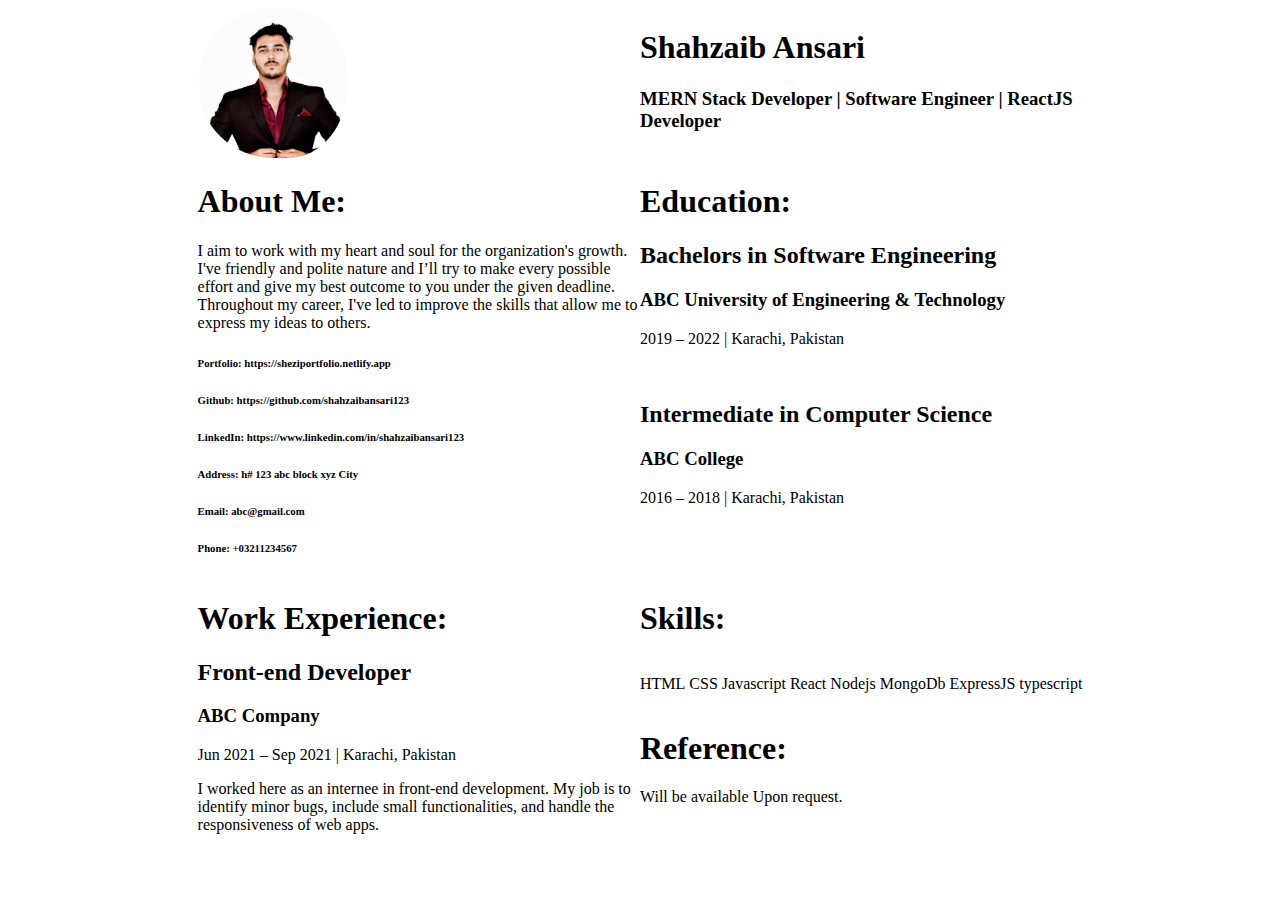
<file: Shahzaib_Ansari_Assignment_01/index.html>
<!DOCTYPE html>
<html lang="en">
  <head>
    <meta charset="UTF-8" />
    <meta http-equiv="X-UA-Compatible" content="IE=edge" />
    <meta name="viewport" content="width=device-width, initial-scale=1.0" />
    <link rel="stylesheet" href="style.css" />
    <title>Assignment 01</title>
  </head>
  <body>
    <div id="container">
      <div class="section1">
        <div>
          <img src="./Shahzaib.jpeg" alt="image" height="100px" width="100px" />
        </div>
        <div>
          <h1>Shahzaib Ansari</h1>
          <h3>MERN Stack Developer | Software Engineer | ReactJS Developer</h3>
        </div>
      </div>

      <div class="section2">
        <div>
          <h1>About Me:</h1>
          <p>
            I aim to work with my heart and soul for the organization's growth.
            I've friendly and polite nature and Iʼll try to make every possible
            effort and give my best outcome to you under the given deadline.
            Throughout my career, I've led to improve the skills that allow me
            to express my ideas to others.
          </p>

          <h6>Portfolio: https://sheziportfolio.netlify.app</h6>
          <h6>Github: https://github.com/shahzaibansari123</h6>
          <h6>LinkedIn: https://www.linkedin.com/in/shahzaibansari123</h6>
          <h6>Address: h# 123 abc block xyz City</h6>
          <h6>Email: abc@gmail.com</h6>
          <h6>Phone: +03211234567</h6>
        </div>
        <div>
          <h1>Education:</h1>
          <h2>Bachelors in Software Engineering</h2>
          <h3>ABC University of Engineering & Technology</h3>
          <p>2019 – 2022 | Karachi, Pakistan</p>
          <br />

          <h2>Intermediate in Computer Science</h2>
          <h3>ABC College</h3>
          <p>2016 – 2018 | Karachi, Pakistan</p>
        </div>
      </div>

      <div class="section3">
        <div>
          <h1>Work Experience:</h1>

          <h2>Front-end Developer</h2>
          <h3>ABC Company</h3>
          <p>Jun 2021 – Sep 2021 | Karachi, Pakistan</p>
          <p>
            I worked here as an internee in front-end development. My job is to
            identify minor bugs, include small functionalities, and handle the
            responsiveness of web apps.
          </p>
        </div>

        <div>
          <h1>Skills:</h1>

          <div>
            <p>HTML</p>
            <p>CSS</p>
            <p>Javascript</p>
            <p>React</p>
            <p>Nodejs</p>
            <p>MongoDb</p>
            <p>ExpressJS</p>
            <p>typescript</p>
          </div>

          <h1>Reference:</h1>
          <p>Will be available Upon request.</p>
        </div>
      </div>
    </div>
  </body>
</html>
</file>
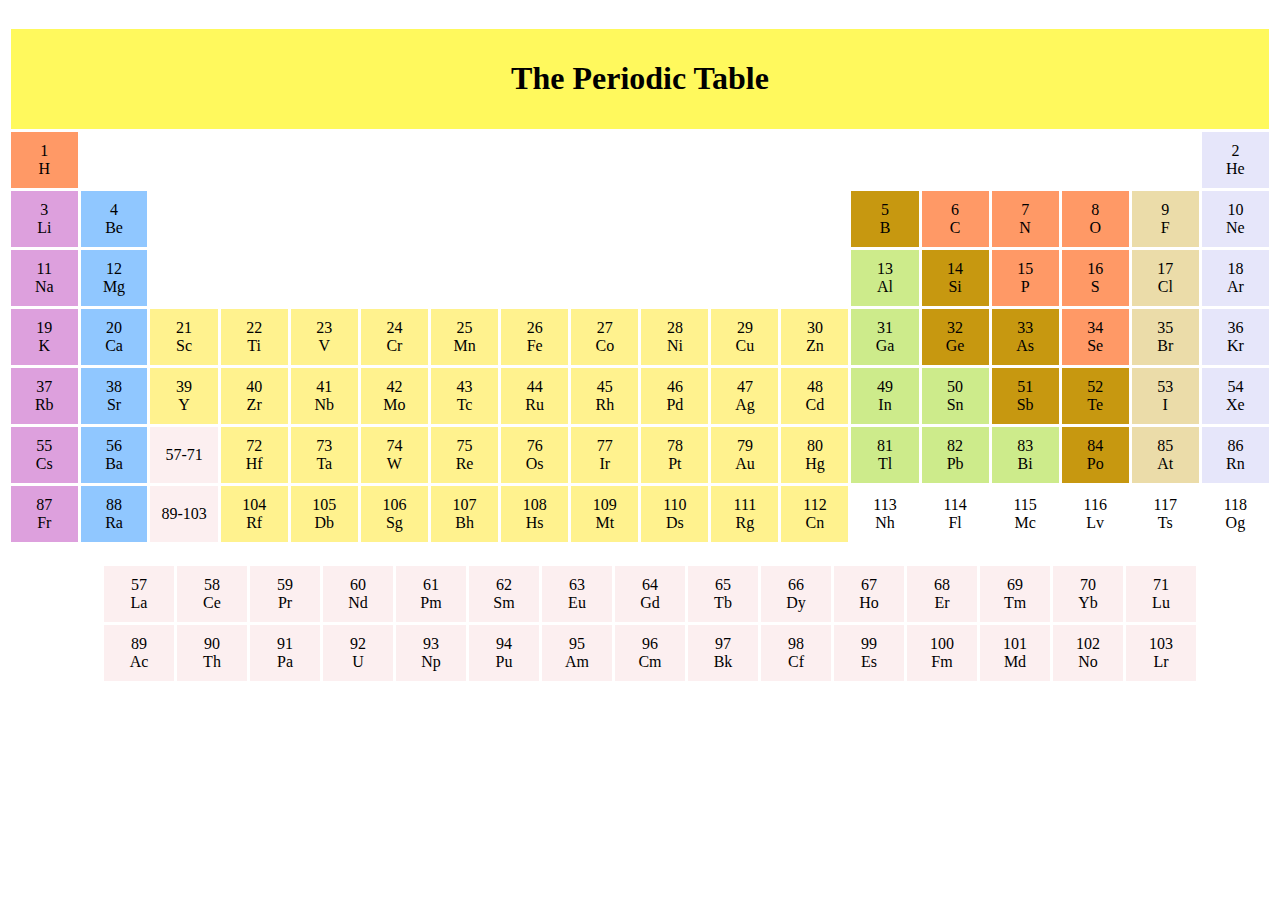
<file: Shahzaib_Ansari_Assignment_02/index.html>
<!DOCTYPE html>
<html lang="en">
<head>
    <meta charset="UTF-8">
    <meta name="viewport" content="width=device-width, initial-scale=1.0">
    <title>PERIODIC TABLE</title>
</head>
<body>
<br/><center>
    <table border="0" cellpadding="10" cellspacing="3" >
        <tr>
            <th bgcolor="#fff95d" colspan="18"><center><h1><b>The Periodic Table</b></h1></center></th> <!--bgcolor=""(using refcode)-->
        </tr>
        <tr>
            <td bgcolor="#ff9966" width="50px"><center> 1 <br/> H </center></td> 
            <td colspan="16"></td>
            <td bgcolor="#e6e6fa" width="50px"><center> 2 <br/> He </center></td>
        </tr>
        <tr>
            <td bgcolor="#dda0dd"><center> 3 <br/> Li </center></td>
            <td bgcolor="#90c7ff" width="50px"><center> 4 <br/> Be </center></td>
            <td colspan="10"></td>   <!--<td colspan="10" rowspan="2"></td> -->
            <td bgcolor="#c79810" width="50px"><center> 5 <br/> B </center></td>
            <td bgcolor="#ff9966" width="50px"><center> 6 <br/> C </center></td>
            <td bgcolor="#ff9966" width="50px"><center> 7 <br/> N </center></td>
            <td bgcolor="#ff9966" width="50px"><center> 8 <br/> O </center></td>
            <td bgcolor="#ebdca9" width="50px"><center> 9 <br/> F </center></td>
            <td bgcolor="#e6e6fa"><center> 10 <br/> Ne</center></td>
        </tr>
        <tr>
            <td bgcolor="#dda0dd"><center> 11 <br/> Na </center></td>
            <td bgcolor="#90c7ff"><center> 12 <br/> Mg </center></td>
            <td colspan="10"></td>
            <td bgcolor="#cdeb8b"><center> 13 <br/> Al </center></td>
            <td bgcolor="#c79810"><center> 14 <br/> Si </center></td>
            <td bgcolor="#ff9966"><center> 15 <br/> P </center></td>
            <td bgcolor="#ff9966"><center> 16 <br/> S </center></td>
            <td bgcolor="#ebdca9"><center> 17 <br/> Cl </center></td>
            <td bgcolor="#e6e6fa"><center> 18 <br/> Ar </center></td>
        </tr>
        <tr>
            <td bgcolor="#dda0dd"><center> 19 <br/> K </center></td>
            <td bgcolor="#90c7ff"><center> 20 <br/> Ca </center></td>
            <td bgcolor="#fff28e" width="50px"><center> 21 <br/> Sc </center></td>
            <td bgcolor="#fff28e" width="50px"><center> 22 <br/> Ti </center></td>
            <td bgcolor="#fff28e" width="50px"><center> 23 <br/> V </center></td>
            <td bgcolor="#fff28e" width="50px"><center> 24 <br/> Cr </center></td>
            <td bgcolor="#fff28e" width="50px"><center> 25 <br/> Mn </center></td>
            <td bgcolor="#fff28e" width="50px"><center> 26 <br/> Fe </center></td>
            <td bgcolor="#fff28e" width="50px"><center> 27 <br/> Co </center></td>
            <td bgcolor="#fff28e" width="50px"><center> 28 <br/> Ni </center></td>
            <td bgcolor="#fff28e" width="50px"><center> 29 <br/> Cu </center></td>
            <td bgcolor="#fff28e" width="50px"><center> 30 <br/> Zn </center></td>
            <td bgcolor="#cdeb8b"><center> 31 <br/> Ga </center></td>
            <td bgcolor="#c79810"><center> 32 <br/> Ge </center></td>
            <td bgcolor="#c79810"><center> 33 <br/> As </center></td>
            <td bgcolor="#ff9966"><center> 34 <br/> Se </center></td>
            <td bgcolor="#ebdca9"><center> 35 <br/> Br </center></td>
            <td bgcolor="#e6e6fa"><center> 36 <br/> Kr </center></td>
        </tr>
        <tr>
            <td bgcolor="#dda0dd"><center> 37 <br/> Rb </center></td>
            <td bgcolor="#90c7ff"><center> 38 <br/> Sr </center></td>
            <td bgcolor="#fff28e"><center> 39 <br/> Y </center></td>
            <td bgcolor="#fff28e"><center> 40 <br/> Zr </center></td>
            <td bgcolor="#fff28e"><center> 41 <br/> Nb </center></td>
            <td bgcolor="#fff28e"><center> 42 <br/> Mo </center></td>
            <td bgcolor="#fff28e"><center> 43 <br/> Tc </center></td>
            <td bgcolor="#fff28e"><center> 44 <br/> Ru </center></td>
            <td bgcolor="#fff28e"><center> 45 <br/> Rh </center></td>
            <td bgcolor="#fff28e"><center> 46 <br/> Pd </center></td>
            <td bgcolor="#fff28e"><center> 47 <br/> Ag </center></td>
            <td bgcolor="#fff28e"><center> 48 <br/> Cd </center></td>
            <td bgcolor="#cdeb8b"><center> 49 <br/> In </center></td>
            <td bgcolor="#cdeb8b"><center> 50 <br/> Sn </center></td>
            <td bgcolor="#c79810"><center> 51 <br/> Sb </center></td>
            <td bgcolor="#c79810"><center> 52 <br/> Te </center></td>
            <td bgcolor="#ebdca9"><center> 53 <br/> I </center></td>
            <td bgcolor="#e6e6fa"><center> 54 <br/> Xe </center></td>
        </tr>
        <tr>
            <td bgcolor="#dda0dd"><center> 55 <br/> Cs </center></td>
            <td bgcolor="#90c7ff"><center> 56 <br/> Ba </center></td>
            <td bgcolor="#fceff0"><center> 57-71 <br/>   </center></td>
            <td bgcolor="#fff28e"><center> 72 <br/> Hf </center></td>
            <td bgcolor="#fff28e"><center> 73 <br/> Ta </center></td>
            <td bgcolor="#fff28e"><center> 74 <br/> W </center></td>
            <td bgcolor="#fff28e"><center> 75 <br/> Re </center></td>
            <td bgcolor="#fff28e"><center> 76 <br/> Os </center></td>
            <td bgcolor="#fff28e"><center> 77 <br/> Ir </center></td>
            <td bgcolor="#fff28e"><center> 78 <br/> Pt </center></td>
            <td bgcolor="#fff28e"><center> 79 <br/> Au </center></td>
            <td bgcolor="#fff28e"><center> 80 <br/> Hg </center></td>
            <td bgcolor="#cdeb8b"><center> 81 <br/> Tl</center></td>
            <td bgcolor="#cdeb8b"><center> 82 <br/> Pb </center></td>
            <td bgcolor="#cdeb8b"><center> 83 <br/> Bi </center></td>
            <td bgcolor="#c79810"><center> 84 <br/> Po </center></td>
            <td bgcolor="#ebdca9"><center> 85 <br/> At </center></td>
            <td bgcolor="#e6e6fa"><center> 86 <br/> Rn </center></td>
        </tr>
        <tr>
            <td bgcolor="#dda0dd"><center> 87 <br/> Fr </center></td>
            <td bgcolor="#90c7ff"><center> 88 <br/> Ra </center></td>
            <td bgcolor="#fceff0"><center> 89-103 <br/>   </center></td>
            <td bgcolor="#fff28e"><center> 104 <br/> Rf </center></td>
            <td bgcolor="#fff28e"><center> 105 <br/> Db </center></td>
            <td bgcolor="#fff28e"><center> 106 <br/> Sg </center></td>
            <td bgcolor="#fff28e"><center> 107 <br/> Bh </center></td>
            <td bgcolor="#fff28e"><center> 108 <br/> Hs </center></td>
            <td bgcolor="#fff28e"><center> 109 <br/> Mt </center></td>
            <td bgcolor="#fff28e"><center> 110 <br/> Ds </center></td>
            <td bgcolor="#fff28e"><center> 111 <br/> Rg </center></td>
            <td bgcolor="#fff28e"><center> 112 <br/> Cn </center></td>
            <td bgcolor="#ffffff"><center> 113 <br/> Nh </center></td>
            <td bgcolor="#ffffff"><center> 114 <br/> Fl </center></td>
            <td bgcolor="#ffffff"><center> 115 <br/> Mc </center></td>
            <td bgcolor="#ffffff"><center> 116 <br/> Lv </center></td>
            <td bgcolor="#ffffff"><center> 117 <br/> Ts </center></td>
            <td bgcolor="#ffffff"><center> 118 <br/> Og </center></td>
        </tr>
    </table>
</center>
<br/>
<center>
<table border="0" cellpadding="10" cellspacing="3">
    <tr>
        <td width= "125px" colspan = "2" ></td>
        <td bgcolor="#fceff0" width="50px"><center> 57 <br/> La </center></td>
        <td bgcolor="#fceff0" width="50px"><center> 58 <br/> Ce </center></td>
        <td bgcolor="#fceff0" width="50px"><center> 59 <br/> Pr </center></td>
        <td bgcolor="#fceff0" width="50px"><center> 60 <br/> Nd </center></td>
        <td bgcolor="#fceff0" width="50px"><center> 61 <br/> Pm </center></td>
        <td bgcolor="#fceff0" width="50px"><center> 62 <br/> Sm </center></td>
        <td bgcolor="#fceff0" width="50px"><center> 63 <br/> Eu </center></td>
        <td bgcolor="#fceff0" width="50px"><center> 64 <br/> Gd </center></td>
        <td bgcolor="#fceff0" width="50px"><center> 65 <br/> Tb </center></td>
        <td bgcolor="#fceff0" width="50px"><center> 66 <br/> Dy </center></td>
        <td bgcolor="#fceff0" width="50px"><center> 67 <br/> Ho </center></td>
        <td bgcolor="#fceff0" width="50px"><center> 68 <br/> Er </center></td>
        <td bgcolor="#fceff0" width="50px"><center> 69 <br/> Tm </center></td>
        <td bgcolor="#fceff0" width="50px"><center> 70 <br/> Yb </center></td>
        <td bgcolor="#fceff0" width="50px"><center> 71 <br/> Lu </center></td>
        <td width= "50px" colspan = "1"></td>
    </tr>
    <tr>
        <td width= "125px" colspan = "2" ></td>
        <td bgcolor="#fceff0"><center> 89 <br/> Ac </center></td>
        <td bgcolor="#fceff0"><center> 90 <br/> Th </center></td>
        <td bgcolor="#fceff0"><center> 91 <br/> Pa </center></td>
        <td bgcolor="#fceff0"><center> 92 <br/> U </center></td>
        <td bgcolor="#fceff0"><center> 93 <br/> Np </center></td>
        <td bgcolor="#fceff0"><center> 94 <br/> Pu </center></td>
        <td bgcolor="#fceff0"><center> 95 <br/> Am </center></td>
        <td bgcolor="#fceff0"><center> 96 <br/> Cm </center></td>
        <td bgcolor="#fceff0"><center> 97 <br/> Bk </center></td>
        <td bgcolor="#fceff0"><center> 98 <br/> Cf </center></td>
        <td bgcolor="#fceff0"><center> 99 <br/> Es </center></td>
        <td bgcolor="#fceff0"><center> 100 <br/> Fm </center></td>
        <td bgcolor="#fceff0"><center> 101 <br/> Md </center></td>
        <td bgcolor="#fceff0"><center> 102 <br/> No </center></td>
        <td bgcolor="#fceff0"><center> 103 <br/> Lr </center></td>
        <td width= "50px" colspan = "1"></td>
    </tr>
</table>       
</center>
</body>
</html>
</file>
<file: Shahzaib_Ansari_Assignment_01/style.css>
#container {
  max-width: 70%;
  margin: auto;
}

.section1,
.section2,
.section3 {
  display: flex;
  flex-direction: row;
}

img {
  border-radius: 100px;
  height: 150px;
  width: 150px;
  padding-right: 1rem;
  text-align: right;
}

.section1 > div:nth-child(1),
.section1 > div:nth-child(2),
.section2 > div:nth-child(1),
.section2 > div:nth-child(2),
.section3 > div:nth-child(1),
.section3 > div:nth-child(2) {
  flex: 1;
}

.section3 div:nth-child(2) div:nth-child(2) {
  display: flex;
  justify-content: space-between;
}
</file>
